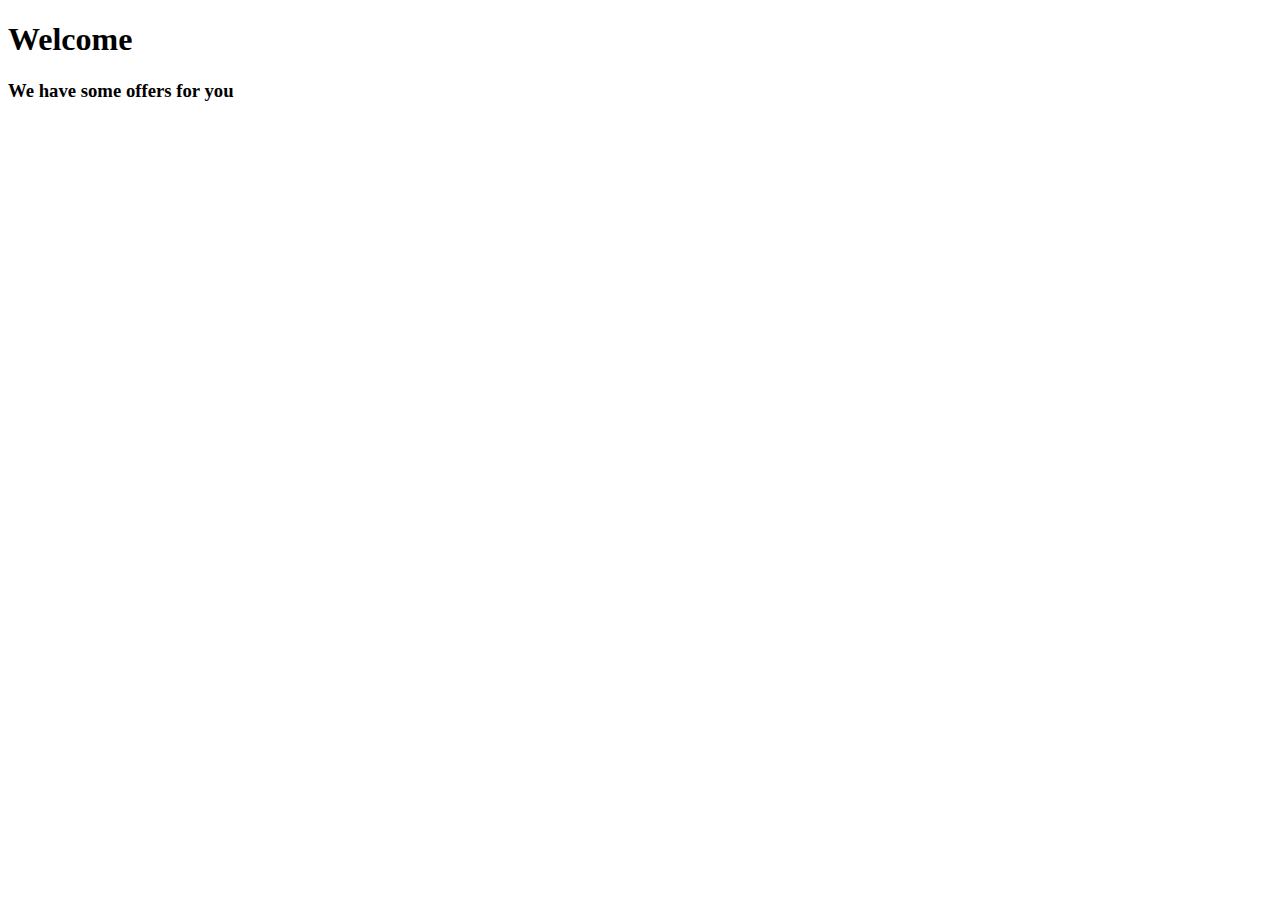
<file: src/main/resources/templates/index.html>
<!DOCTYPE html>
<html lang="en"
      xmlns:th="http://www.thymeleaf.org"
      xmlns:layout="http://www.ultraq.net.nz/thymeleaf/layout"
      layout:decorate="~{layout/layout.html}">
<head>
    <meta charset="UTF-8">
    <title>Home</title>
</head>
<body>
    <div layout:fragment="page-content">
        <div class="container">
            <div class="row">
                <div class="col-12">
                    <h1>Welcome</h1>
                    <h3 class="text-muted">We have some offers for you</h3>
                </div>
            </div>
        </div>
    </div>
</body>
</html>
</file>
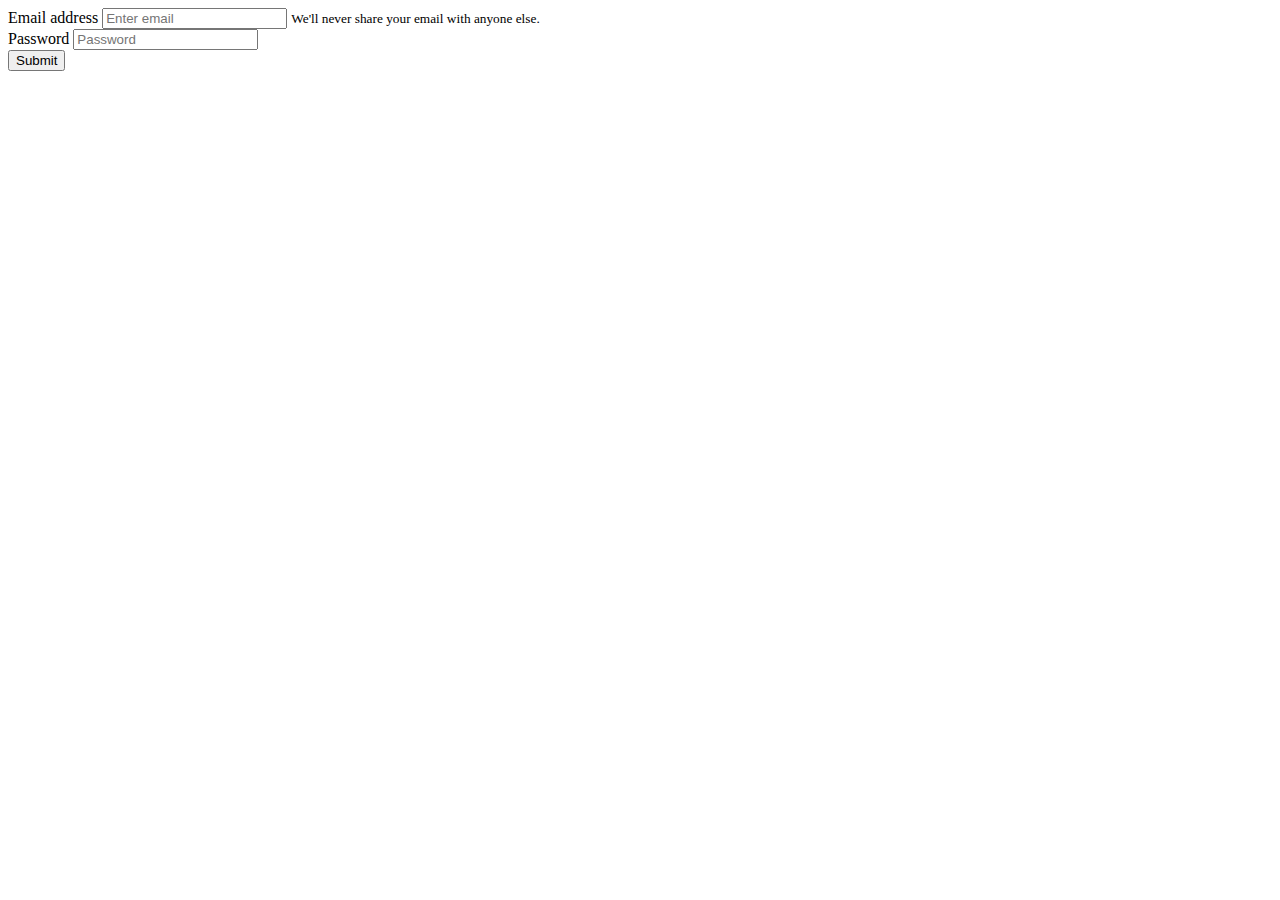
<file: src/main/resources/templates/account/login.html>
<!DOCTYPE html>
<html lang="en"
      xmlns:th="http://www.thymeleaf.org"
      xmlns:layout="http://www.ultraq.net.nz/thymeleaf/layout"
      layout:decorate="~{layout/layout.html}">
<head>
    <meta charset="UTF-8">
    <title>Title</title>
</head>
<body>
    <div layout:fragment="page-content">
        <div class="login-page">
            <div class="form">
                <form th:action="@{/login}" method="POST" id="form">
                    <div class="form-group">
                        <label for="email">Email address</label>
                        <input type="text" class="form-control" name="email" id="email" aria-describedby="emailHelp" placeholder="Enter email">
                        <small id="emailHelp" class="form-text text-muted">We'll never share your email with anyone else.</small>
                    </div>
                    <div class="form-group">
                        <label for="password">Password</label>
                        <input type="password" class="form-control" name="password" id="password" placeholder="Password">
                    </div>
                    <button type="submit" class="btn btn-primary">Submit</button>
                </form>
            </div>
        </div>
    </div>
</body>
</html>
</file>
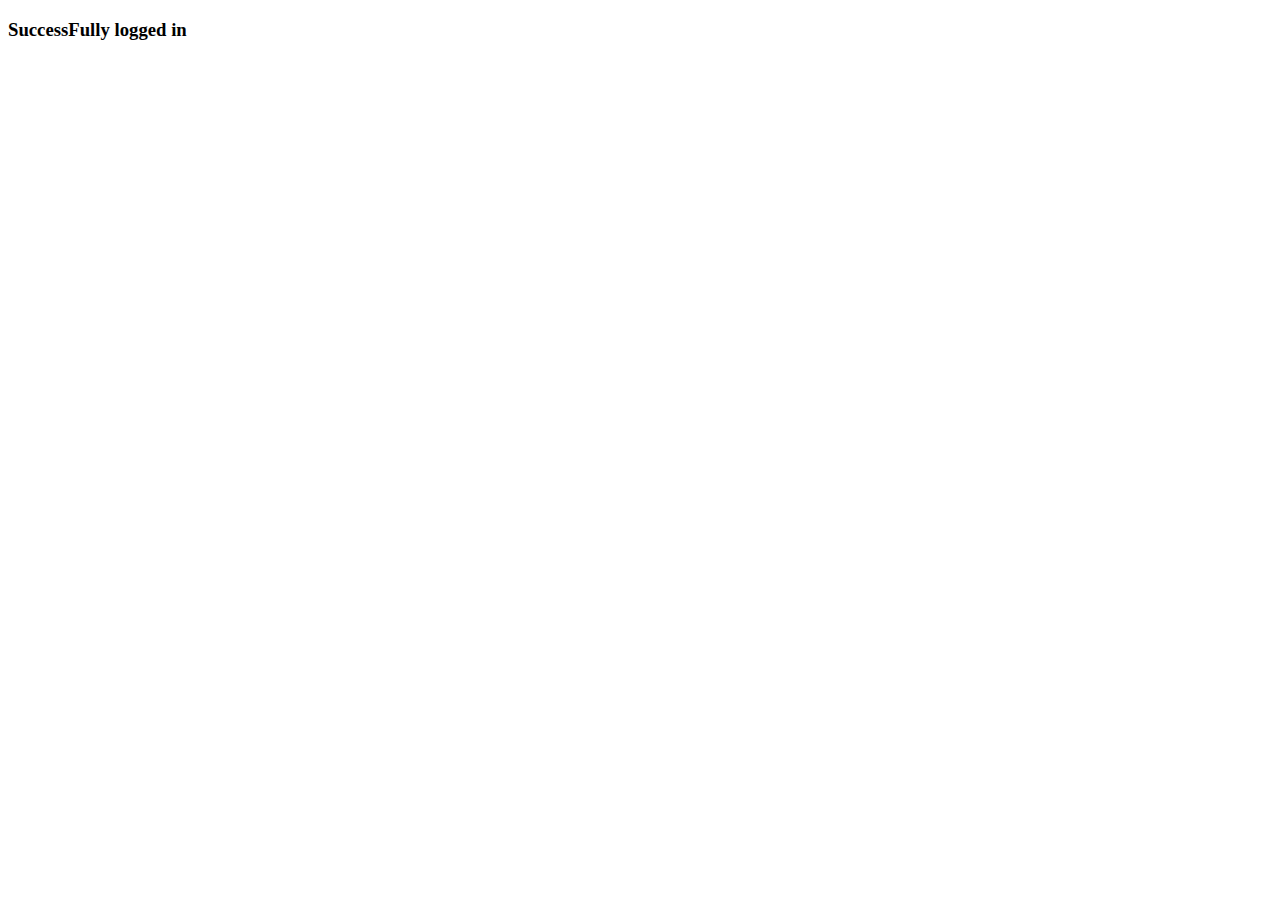
<file: src/main/resources/templates/account/profile.html>
<!DOCTYPE html>
<html lang="en"
      xmlns:th="http://www.thymeleaf.org"
      xmlns:layout="http://www.ultraq.net.nz/thymeleaf/layout"
      layout:decorate="~{layout/layout.html}">

<meta charset="UTF-8">
<title>Register</title>
<link rel="stylesheet" th:href="@{/webjars/bootstrap/4.1.0/css/bootstrap.min.css}">
<link href="https://fonts.googleapis.com/icon?family=Material+Icons" rel="stylesheet">
</head>
<body>

<!--/*@thymesVar id="registration" type="com.webshop.WebshopIAC.commands.RegistrationCommand"*/-->

<div layout:fragment="page-content" class="container mt-5">
    <h3>SuccessFully logged in</h3>
</div>
</body>
</html>
</file>
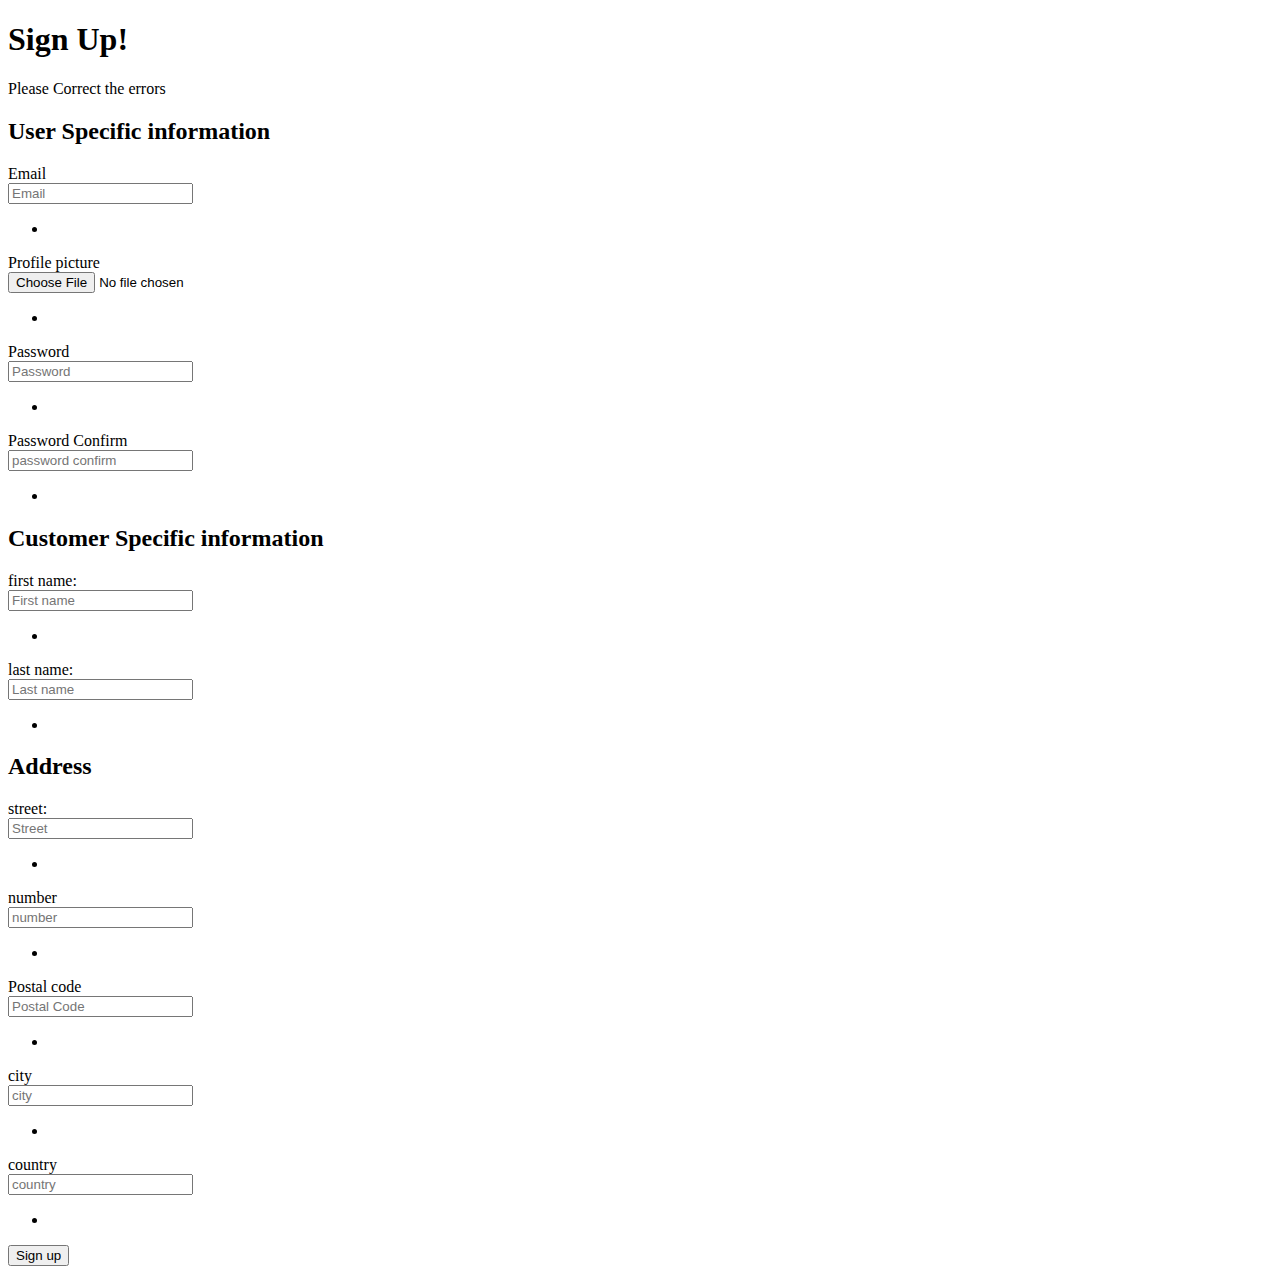
<file: src/main/resources/templates/account/register.html>
<!DOCTYPE html>
<html lang="en"
      xmlns:th="http://www.thymeleaf.org"
      xmlns:layout="http://www.ultraq.net.nz/thymeleaf/layout"
      layout:decorate="~{layout/layout.html}">

    <meta charset="UTF-8">
    <title>Register</title>
    <link rel="stylesheet" th:href="@{/webjars/bootstrap/4.1.0/css/bootstrap.min.css}">
    <link href="https://fonts.googleapis.com/icon?family=Material+Icons" rel="stylesheet">
</head>
<body>

<!--/*@thymesVar id="registration" type="com.webshop.WebshopIAC.commands.RegistrationCommand"*/-->

<div layout:fragment="page-content" class="container mt-5">
    <div class="row ">
        <div class="col-12">
            <div class="card">
                <div class="card-body">
                    <div class="row">
                        <div class="col-md-10 offset-md-2 mb-5">
                            <h1>Sign Up!</h1>
                        </div>
                    </div>
                    <form method="post" th:action="@{/register}" th:object="${registration}" enctype="multipart/form-data">
                        <div class="row">
                            <div class="col-md-10 offset-md-2">
                                <p th:if="${#fields.hasErrors('*')}" class="alert alert-danger">
                                    Please Correct the errors
                                </p>
                                <h2>User Specific information</h2>
                            </div>
                        </div>
                        <div class="form-group row">
                            <label for="email" class="col-sm-2 col-form-label">Email</label>
                            <div class="col-sm-10">
                                <input type="text"
                                       class="form-control"
                                       id="email"
                                       placeholder="Email"
                                       th:errorclass="'is-invalid'"
                                       th:field="*{account.email}">
                                <div class="w-100 alert alert-danger mt-3" th:if="${#fields.hasErrors('account.email')}">
                                    <ul class="input-feedback">
                                        <li th:each="err : ${#fields.errors('account.email')}" th:text="${err}"></li>
                                    </ul>
                                </div>
                            </div>
                        </div>
                        <div class="form-group row">
                            <label for="profile-picture" class="col-sm-2 col-form-label">Profile picture</label>
                            <div class="col-sm-10">
                               <input type="file"
                                      class="form-control"
                                      th:errorclass="'is-invalid'"
                                      id="profile-picture"
                                      placeholder="Select an image"
                                      th:field="*{account.profilePicture}">
                               <div class="w-100 alert alert-danger mt-3" th:if="${#fields.hasErrors('account.profilePicture')}">
                                    <ul class="input-feedback">
                                        <li th:each="err : ${#fields.errors('account.profilePicture')}" th:text="${err}"></li>
                                    </ul>
                                </div>
                            </div>
                        </div>
                        <div class="form-group row">
                            <label for="password" class="col-sm-2 col-form-label">Password</label>
                            <div class="col-sm-10">
                                <input type="password"
                                       class="form-control"
                                       th:errorclass="'is-invalid'"
                                       id="password" placeholder="Password"
                                       th:field="*{account.password}">
                                <div class="w-100 alert alert-danger mt-3" th:if="${#fields.hasErrors('account.password')}">
                                    <ul class="input-feedback">
                                        <li th:each="err : ${#fields.errors('account.password')}" th:text="${err}"></li>
                                    </ul>
                                </div>
                            </div>
                        </div>
                        <div class="form-group row">
                            <label for="password-confirm" class="col-sm-2 col-form-label">Password Confirm</label>
                            <div class="col-sm-10">
                                <input type="password"
                                       class="form-control"
                                       th:errorclass="'is-invalid'"
                                       id="password-confirm"
                                       placeholder="password confirm"
                                       th:field="*{account.passwordConfirm}">
                                <div class="w-100 alert alert-danger mt-3" th:if="${#fields.hasErrors('account.passwordConfirm')}">
                                    <ul class="input-feedback">
                                        <li th:each="err : ${#fields.errors('account.passwordConfirm')}" th:text="${err}"></li>
                                    </ul>
                                </div>
                            </div>
                        </div>
                        <div class="row">
                            <div class="col-md-10 offset-md-2">
                                <h2>Customer Specific information</h2>
                            </div>
                        </div>
                        <div class="form-group row">
                            <label for="first-name" class="col-sm-2 col-form-label">first name:</label>
                            <div class="col-sm-10">
                                <input type="text"
                                       class="form-control"
                                       th:errorclass="'is-invalid'"
                                       id="first-name"
                                       placeholder="First name"
                                       th:field="*{customer.firstName}">
                                <div class="w-100 alert alert-danger mt-3" th:if="${#fields.hasErrors('customer.firstName')}">
                                    <ul class="input-feedback">
                                        <li th:each="err : ${#fields.errors('customer.firstName')}" th:text="${err}"></li>
                                    </ul>
                                </div>
                            </div>
                        </div>
                        <div class="form-group row">
                            <label for="last-name" class="col-sm-2 col-form-label">last name:</label>
                            <div class="col-sm-10">
                                <input type="text"
                                       class="form-control"
                                       th:errorclass="'is-invalid'"
                                       id="last-name"
                                       placeholder="Last name"
                                       th:field="*{customer.lastName}">
                                <div class="w-100 alert alert-danger mt-3" th:if="${#fields.hasErrors('customer.lastName')}">
                                    <ul class="input-feedback">
                                        <li th:each="err : ${#fields.errors('customer.lastName')}" th:text="${err}"></li>
                                    </ul>
                                </div>
                            </div>
                        </div>
                        <div class="row">
                            <div class="col-md-10 offset-md-2">
                                <h2>Address</h2>
                            </div>
                        </div>
                        <div class="form-group row">
                            <label for="street" class="col-sm-2 col-form-label">street:</label>
                            <div class="col-sm-10">
                                <input type="text" class="form-control" id="street" placeholder="Street" th:field="*{address.street}">
                                <div class="w-100 alert alert-danger mt-3" th:if="${#fields.hasErrors('address.street')}">
                                    <ul class="input-feedback">
                                        <li th:each="err : ${#fields.errors('address.street')}" th:text="${err}"></li>
                                    </ul>
                                </div>
                            </div>
                        </div>
                        <div class="form-group row">
                            <label for="number" class="col-sm-2 col-form-label">number</label>
                            <div class="col-sm-10">
                                <input type="text"
                                       class="form-control"
                                       th:errorclass="'is-invalid'"
                                       id="number"
                                       placeholder="number"
                                       th:field="*{address.number}">
                                <div class="w-100 alert alert-danger mt-3" th:if="${#fields.hasErrors('address.number')}">
                                    <ul class="input-feedback">
                                        <li th:each="err : ${#fields.errors('address.number')}" th:text="${err}"></li>
                                    </ul>
                                </div>
                            </div>
                        </div>
                        <div class="form-group row">
                            <label for="postal-code" class="col-sm-2 col-form-label">Postal code</label>
                            <div class="col-sm-10">
                                <input type="text"
                                       class="form-control"
                                       th:errorclass="'is-invalid'"
                                       id="postal-code"
                                       placeholder="Postal Code"
                                       th:field="*{address.postalCode}">
                                <div class="w-100 alert alert-danger mt-3" th:if="${#fields.hasErrors('address.postalCode')}">
                                    <ul class="input-feedback">
                                        <li th:each="err : ${#fields.errors('address.postalCode')}" th:text="${err}"></li>
                                    </ul>
                                </div>
                            </div>
                        </div>
                        <div class="form-group row">
                            <label for="city" class="col-sm-2 col-form-label">city</label>
                            <div class="col-sm-10">
                                <input type="text"
                                       class="form-control"
                                       th:errorclass="'is-invalid'"
                                       id="city" placeholder="city"
                                       th:field="*{address.city}">
                                <div class="w-100 alert alert-danger mt-3" th:if="${#fields.hasErrors('address.city')}">
                                    <ul class="input-feedback">
                                        <li th:each="err : ${#fields.errors('address.city')}" th:text="${err}"></li>
                                    </ul>
                                </div>
                            </div>
                        </div>
                        <div class="form-group row">
                            <label for="country" class="col-sm-2 col-form-label">country</label>
                            <div class="col-sm-10">
                                <input type="text"
                                       class="form-control"
                                       th:errorclass="'is-invalid'"
                                       id="country"
                                       placeholder="country"
                                       th:field="*{address.country}">
                                <div class="w-100 alert alert-danger mt-3" th:if="${#fields.hasErrors('address.country')}">
                                    <ul class="input-feedback">
                                        <li th:each="err : ${#fields.errors('address.country')}" th:text="${err}"></li>
                                    </ul>
                                </div>
                            </div>
                        </div>
                        <div class="form-group row">
                            <div class="col-sm-10 offset-sm-2">
                                <button type="submit" class="btn btn-primary ml-auto">Sign up</button>
                            </div>
                        </div>
                    </form>
                </div>
            </div>
        </div>
    </div>
</div>
</body>
</html>
</file>
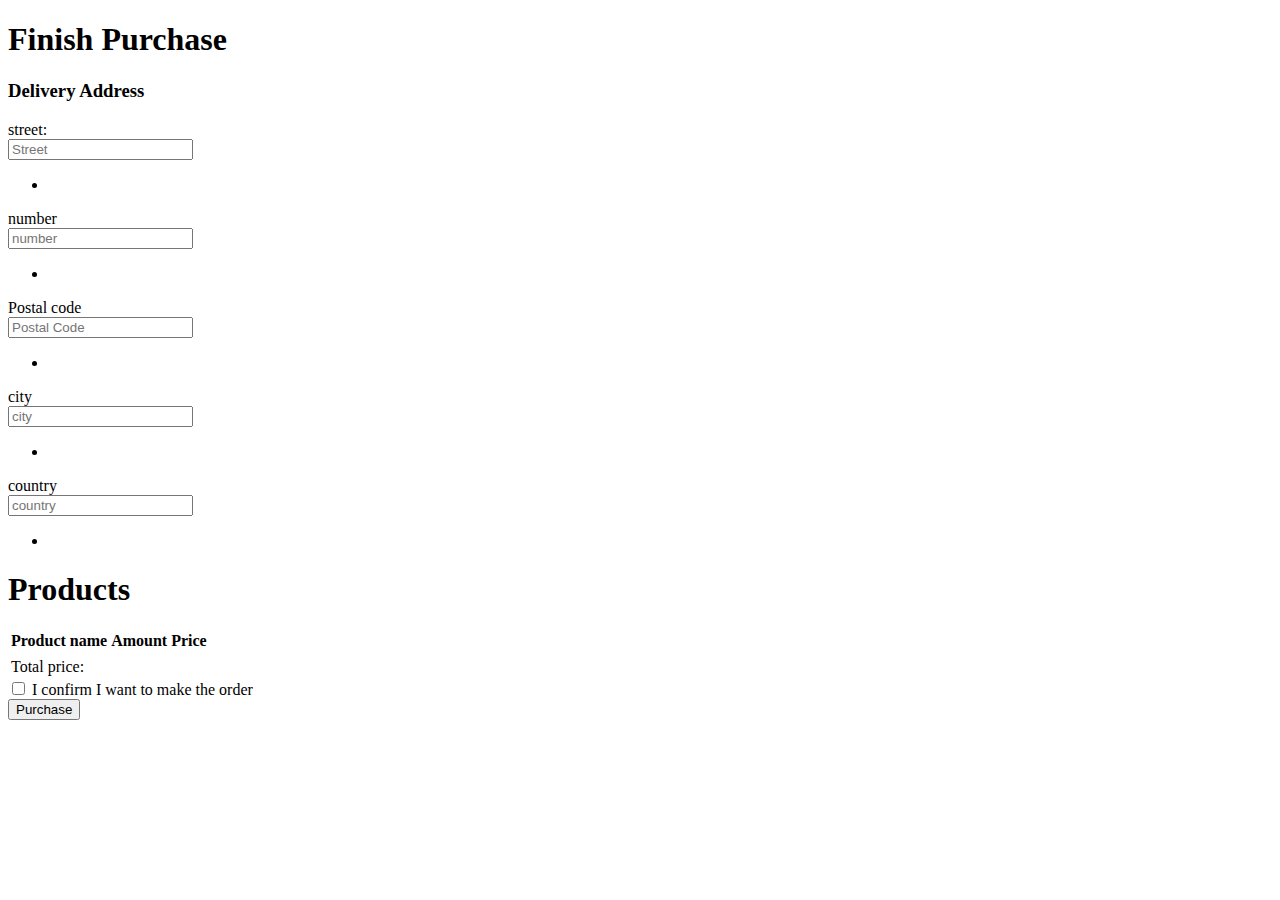
<file: src/main/resources/templates/shop/order.html>
<!DOCTYPE html>
<html lang="en"
      xmlns:th="http://www.thymeleaf.org"
      xmlns:layout="http://www.ultraq.net.nz/thymeleaf/layout"
      layout:decorate="~{layout/layout.html}">

<head>
    <meta charset="UTF-8">
    <title>category</title>
</head>
<body>

<!--/*@thymesVar id="registration" type="com.webshop.WebshopIAC.commands.OrderCommand"*/-->

<div layout:fragment="page-content">
    <div class="container">
        <form th:action="@{'/order'}" method="post" th:object="${purchaseCommand}">
        <div class="row">
            <div class="col-12">
                <div class="card">
                    <div class="card-content">
                        <div class="container-fluid">
                            <div class="row">
                                <div class="col">
                                    <h1>Finish Purchase</h1>
                                </div>
                            </div>
                            <div class="row">
                                <div class="col">
                                    <h3>Delivery Address</h3>
                                </div>
                            </div>
                            <div class="row">
                                <div class="col">
                                    <div class="container-fluid">
                                        <div class="form-group row">
                                            <label for="street" class="col-sm-2 col-form-label">street:</label>
                                            <div class="col-sm-10">
                                                <input type="text" class="form-control" id="street" placeholder="Street" th:field="*{address.street}">
                                                <div class="w-100 alert alert-danger mt-3" th:if="${#fields.hasErrors('address.street')}">
                                                    <ul class="input-feedback">
                                                        <li th:each="err : ${#fields.errors('address.street')}" th:text="${err}"></li>
                                                    </ul>
                                                </div>
                                            </div>
                                        </div>
                                        <div class="form-group row">
                                            <label for="number" class="col-sm-2 col-form-label">number</label>
                                            <div class="col-sm-10">
                                                <input type="text"
                                                       class="form-control"
                                                       th:errorclass="'is-invalid'"
                                                       id="number"
                                                       placeholder="number"
                                                       th:field="*{address.number}">
                                                <div class="w-100 alert alert-danger mt-3" th:if="${#fields.hasErrors('address.number')}">
                                                    <ul class="input-feedback">
                                                        <li th:each="err : ${#fields.errors('address.number')}" th:text="${err}"></li>
                                                    </ul>
                                                </div>
                                            </div>
                                        </div>
                                        <div class="form-group row">
                                            <label for="postal-code" class="col-sm-2 col-form-label">Postal code</label>
                                            <div class="col-sm-10">
                                                <input type="text"
                                                       class="form-control"
                                                       th:errorclass="'is-invalid'"
                                                       id="postal-code"
                                                       placeholder="Postal Code"
                                                       th:field="*{address.postalCode}">
                                                <div class="w-100 alert alert-danger mt-3" th:if="${#fields.hasErrors('address.postalCode')}">
                                                    <ul class="input-feedback">
                                                        <li th:each="err : ${#fields.errors('address.postalCode')}" th:text="${err}"></li>
                                                    </ul>
                                                </div>
                                            </div>
                                        </div>
                                        <div class="form-group row">
                                            <label for="city" class="col-sm-2 col-form-label">city</label>
                                            <div class="col-sm-10">
                                                <input type="text"
                                                       class="form-control"
                                                       th:errorclass="'is-invalid'"
                                                       id="city" placeholder="city"
                                                       th:field="*{address.city}">
                                                <div class="w-100 alert alert-danger mt-3" th:if="${#fields.hasErrors('address.city')}">
                                                    <ul class="input-feedback">
                                                        <li th:each="err : ${#fields.errors('address.city')}" th:text="${err}"></li>
                                                    </ul>
                                                </div>
                                            </div>
                                        </div>
                                        <div class="form-group row">
                                            <label for="country" class="col-sm-2 col-form-label">country</label>
                                            <div class="col-sm-10">
                                                <input type="text"
                                                       class="form-control"
                                                       th:errorclass="'is-invalid'"
                                                       id="country"
                                                       placeholder="country"
                                                       th:field="*{address.country}">
                                                <div class="w-100 alert alert-danger mt-3" th:if="${#fields.hasErrors('address.country')}">
                                                    <ul class="input-feedback">
                                                        <li th:each="err : ${#fields.errors('address.country')}" th:text="${err}"></li>
                                                    </ul>
                                                </div>
                                            </div>
                                        </div>
                                    </div>
                                </div>
                            </div>
                            <div class="row">
                                <div class="col">
                                    <h1>Products</h1>
                                </div>
                            </div>
                            <div class="row">
                                <div class="col">
                                    <table class="table">
                                        <thead>
                                        <tr>
                                            <th colspan="3">Product name</th>
                                            <th colspan="1">Amount</th>
                                            <th colspan="1">Price</th>
                                        </tr>
                                        </thead>
                                        <tbody>
                                        <tr th:each="purchaseLine : ${session.purchase.purchaseLines}">
                                            <td colspan="3" th:text="${purchaseLine.product.name}"></td>
                                            <td th:text="${purchaseLine.amount}"></td>
                                            <td th:text="${purchaseLine.price}"></td>
                                        </tr>
                                        <tr>
                                            <td>Total price:</td>
                                            <td></td>
                                            <td th:text="${session.purchase.totalPrice}"></td>
                                        </tr>
                                        </tbody>
                                    </table>
                                </div>
                            </div>
                            <div class="row">
                                <div class="col">
                                    <div class="form-check">
                                        <input class="form-check-input" type="checkbox" th:field="*{confirmation}" id="confirmation">
                                        <label class="form-check-label" for="confirmation">
                                            I confirm I want to make the order
                                        </label>
                                    </div>
                                </div>
                            </div>
                            <div class="row">
                                <div class="col">
                                    <button type="submit" class="btn btn-success">Purchase</button>
                                </div>
                            </div>
                        </div>
                    </div>
                </div>
            </div>
        </div>
    </form>
    </div>
</div>
</body>
</html>
</file>
